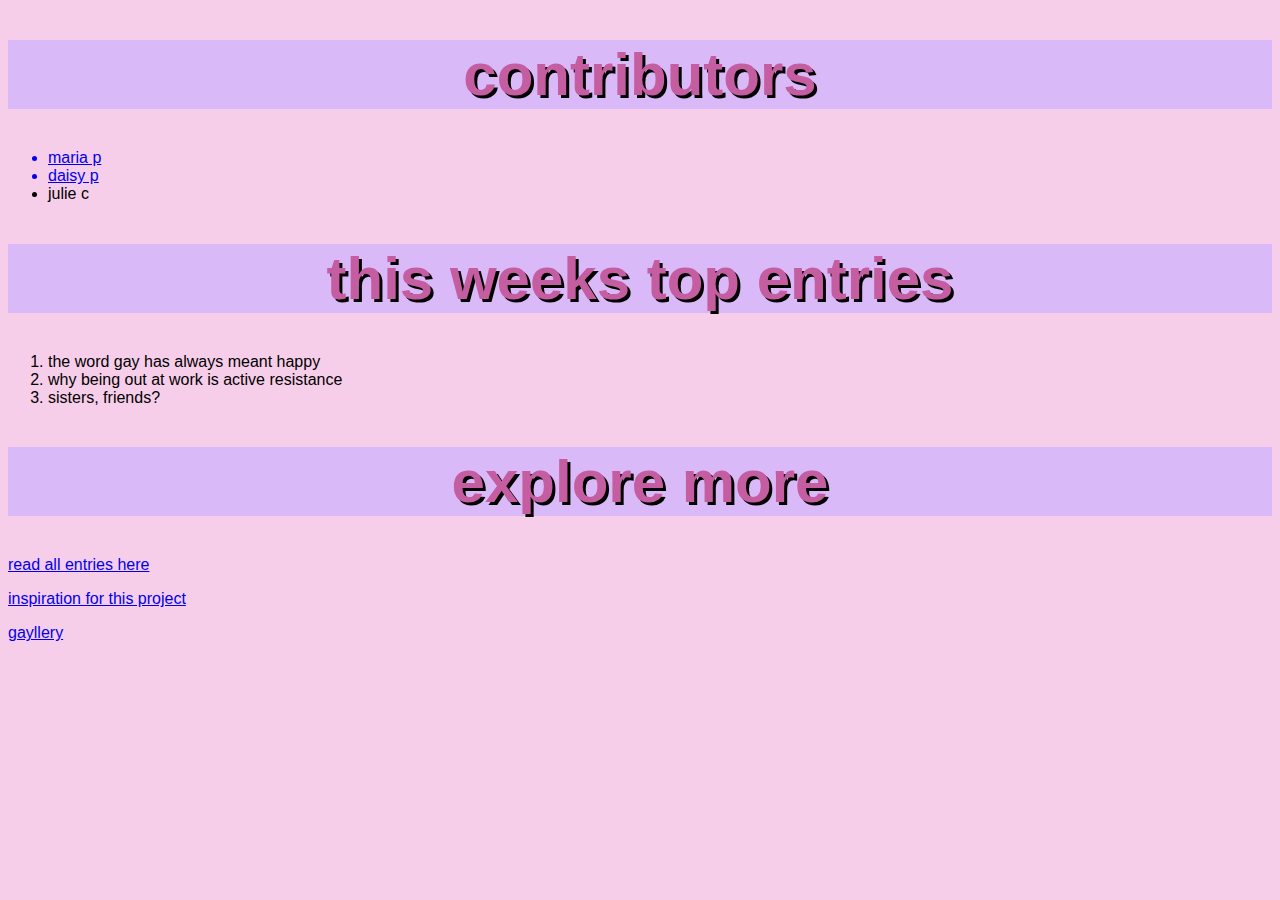
<file: index.html>
<!DOCTYPE html>
<html lang="en">
<head>
    <meta charset="UTF-8">
    <meta name="viewport" content="width=device-width, initial-scale=1.0">
    <link rel="stylesheet" href="styles.css">
    <title>my gay bestfriend</title>
</head>
<body>

    <h1>contributors</h1>
<ul>
    <a href="./contributors/mariia.html"><li>maria p</li> </a>
    <a href="./contributors/daisy.html"> <li>daisy p</li> </a>
    <li>julie c</li>
</ul>
<h1>this weeks top entries</h1>
<ol>
<li>the word gay has always meant happy</li>
<li>why being out at work is active resistance</li>
<li>sisters, friends?</li>
</ol>
<h1>explore more</h1>
<p><a href="./stories/stories.html">read all entries here</a></p>
<p>
<a href="https://kristen-stewart.org/" target="_blank" rel="noopener noreferrer">inspiration for this project</a>
</p>
<p><a href="pages/gayllery.html">gayllery</a>   </p>
</body>
</html>
</file>
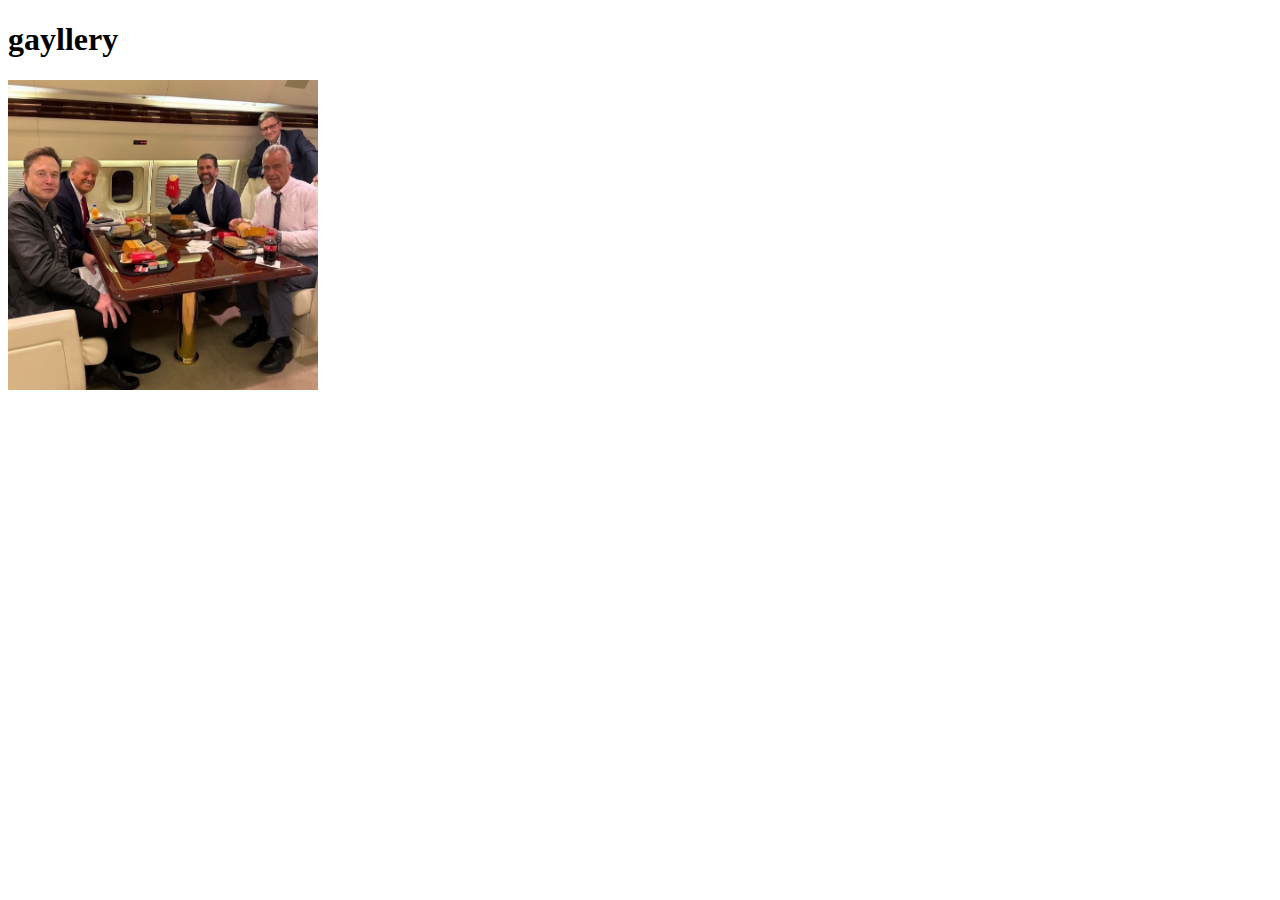
<file: pages/gayllery.html>
<!DOCTYPE html>
<html lang="en">
<head>
    <meta charset="UTF-8">
    <meta name="viewport" content="width=device-width, initial-scale=1.0">
    <title>gayllery</title>
</head>
<body>
    <h1>gayllery</h1>
    <img src="../images/FAHA.png" height="310px" width="310px">
</body>
</html>
</file>
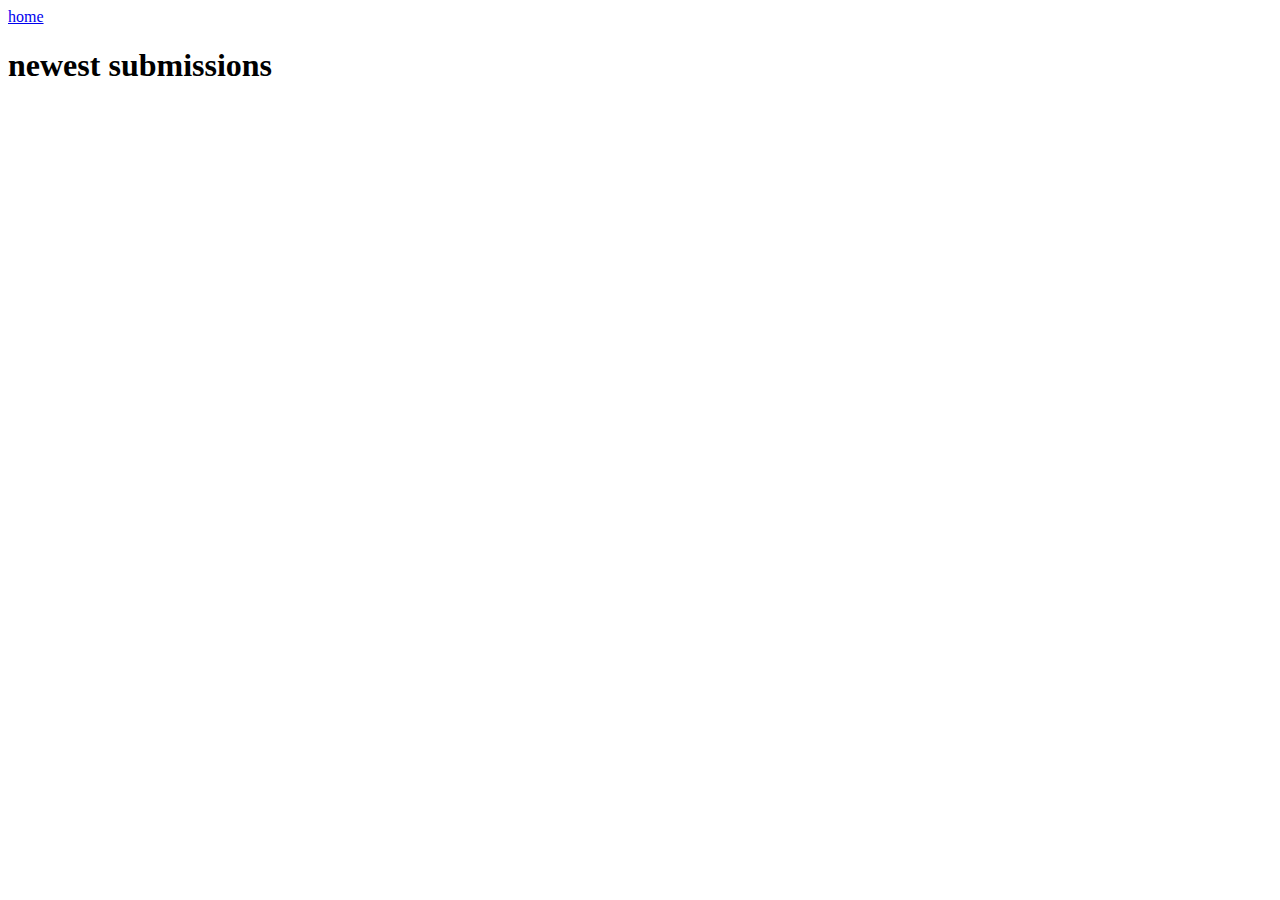
<file: stories/stories.html>
<!DOCTYPE html>
<html lang="en">
<head>
    <meta charset="UTF-8">
    <meta name="viewport" content="width=device-width, initial-scale=1.0">
    <title>stories</title>
</head>
<body>
    <a href="../index.html">home</a>
    <h1>newest submissions</h1>
</body>
</html>
</file>
<file: styles.css>
* {
    font-family: "Helvetica";
    background-color: rgb(247, 206, 233);

}


h1 {
    color: rgb(197 93 161);
    background-color: rgb(218, 185, 248);
    font: 60px;
    font-family: "Helvetica";
    text-align: center;
    text-shadow: 3px 3px #000000; font-size: 60px;
  }

  h2 {
    color: rgb(197 93 161);
    font: 30px;
    font-family: "Helvetica";
    text-align: left;
  }

  .image {
    height: 400px;
    width: 400px;
  }

  .caption {
    font-size: 10px;

  }
</file>
